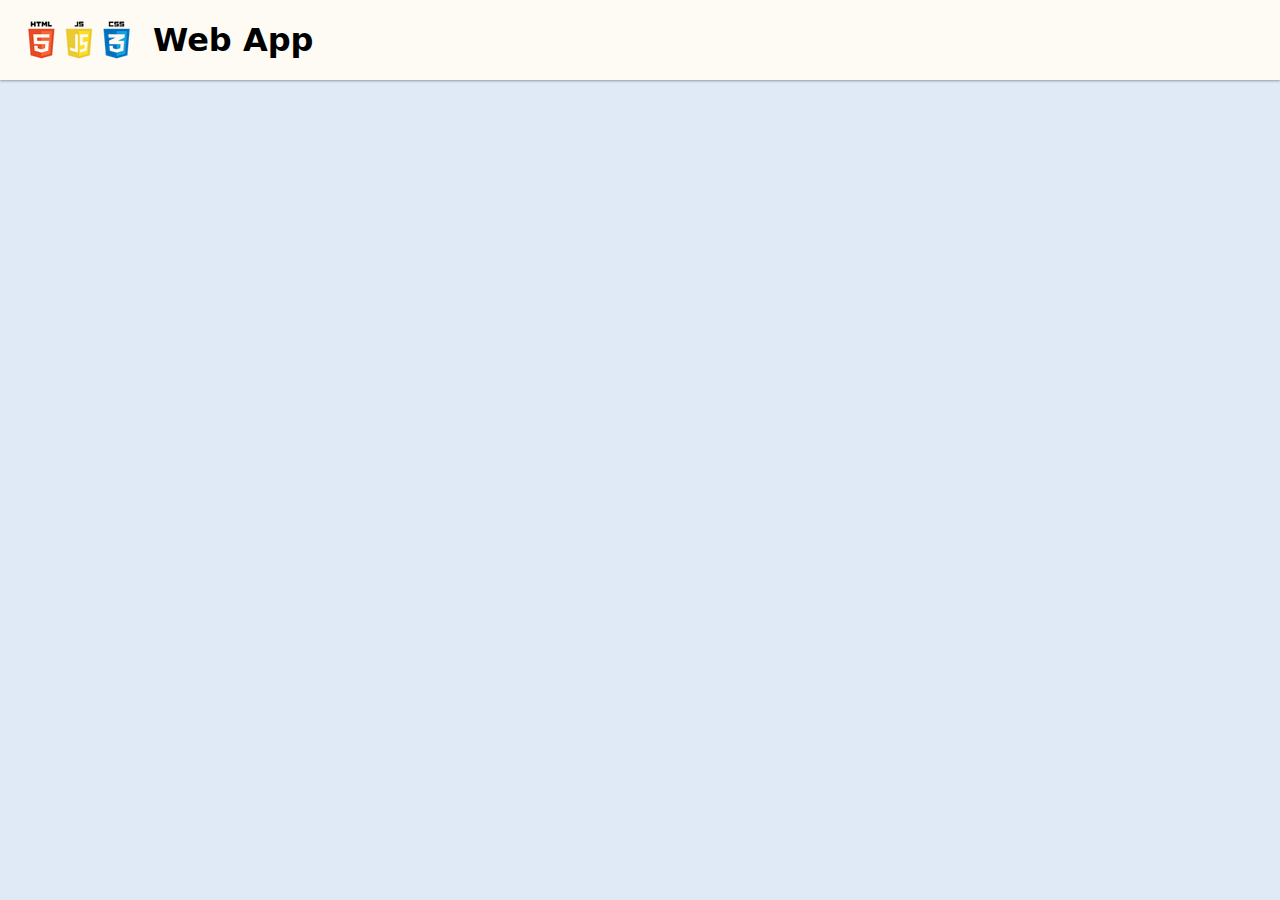
<file: index.html>
<!DOCTYPE html>
<html lang="en">

<head>
    <!-- metadata -->
    <meta charset="UTF-8" />
    <meta name="viewport" content="width=device-width, initial-scale=1.0" />
    <meta http-equiv="X-UA-Compatible" content="ie=edge" />

    <!-- title and favicon -->
    <title>Web App</title>
    <link rel="icon" type="image/x-icon" href="assets/alchemy-favicon.png" />

    <!-- js -->
    <script type="module" src="app.js"></script>

    <!-- fonts -->
    <!-- see https://fonts.google.com/ -->

    <!-- css -->
    <link rel="stylesheet" href="styles/reset.css" />
    <link rel="stylesheet" href="styles/global.css" />
    <!-- add link for page specific css -->

</head>

<body>
    <header>
        <img class="logo" src="assets/html_css_js.png" alt="logo">
        <h1>Web App</h1>
    </header>

    <main>

    </main>

</body>

</html>
</file>
<file: styles/global.css>
:root {
    --background: rgb(224, 234, 247);
    --header-background: rgb(254, 251, 245);
    --primary-font: Corbel, 'Lucida Grande', 'Lucida Sans Unicode', 'Lucida Sans', 'DejaVu Sans',
        'Bitstream Vera Sans', 'Liberation Sans', Verdana, 'Verdana Ref', sans-serif;
}

body {
    font-family: var(--primary-font);
    background: var(--background);
    display: grid;
    grid-template-rows: auto 1fr;
}

header {
    position: sticky;
    top: 0;
    padding: 15px;
    height: 80px;

    display: flex;
    align-items: center;
    gap: 10px;

    background-color: var(--header-background);
    box-shadow: 0 1px 3px rgba(0, 0, 0, 0.12), 0 1px 2px rgba(0, 0, 0, 0.24);
}

header .logo {
    height: 100%;
}

main {
    padding: 20px;
}


main {
    display: flex;
    justify-content: center;
    align-items: center;
    flex-direction: column;
}

.game {
    border: solid 1px black;
    margin: 10px;
    width: 300px;
    text-align: center;
    background-color: white;
    border-radius: 5px;
}
</file>
